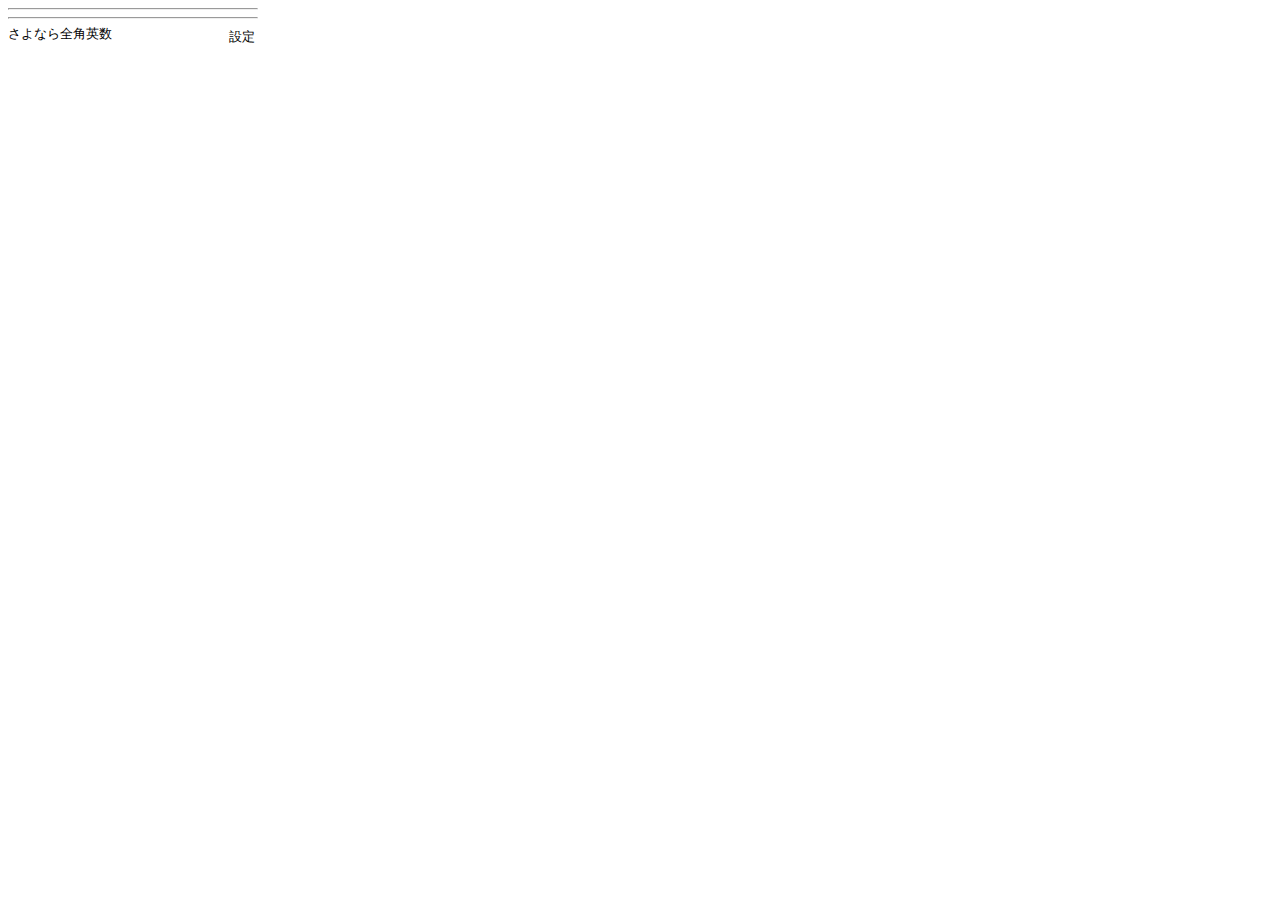
<file: popup.html>
﻿<!DOCTYPE html>
<html>
<head>
<link rel=stylesheet type="text/css" href="res/styles.css">
<script src="lib/jquery-1.7.1.min.js"></script>
<script src="js/popup.js"></script>
 
</head>

<body>
<div class="popup_base">
<div class="status" id="status_ph"></div>
<HR>
<div class="items">
</div>
<HR>
<div class="footer">
<span class="appname">さよなら全角英数</span>
<span class="setting selectable">設定</span>
</div>
</div>
</body>
</html>
</file>
<file: res/styles.css>
body{
}
div.popup_base{
	width:250px;
	font-size :small;
}

.selectable{
	background: #FFF;
	padding: 3px;
	margin-bottom: 3px;
}
.selectable:HOVER{
	background: #DDF;
	cursor:pointer;
}

.setting{
	float:right;
}
</file>
